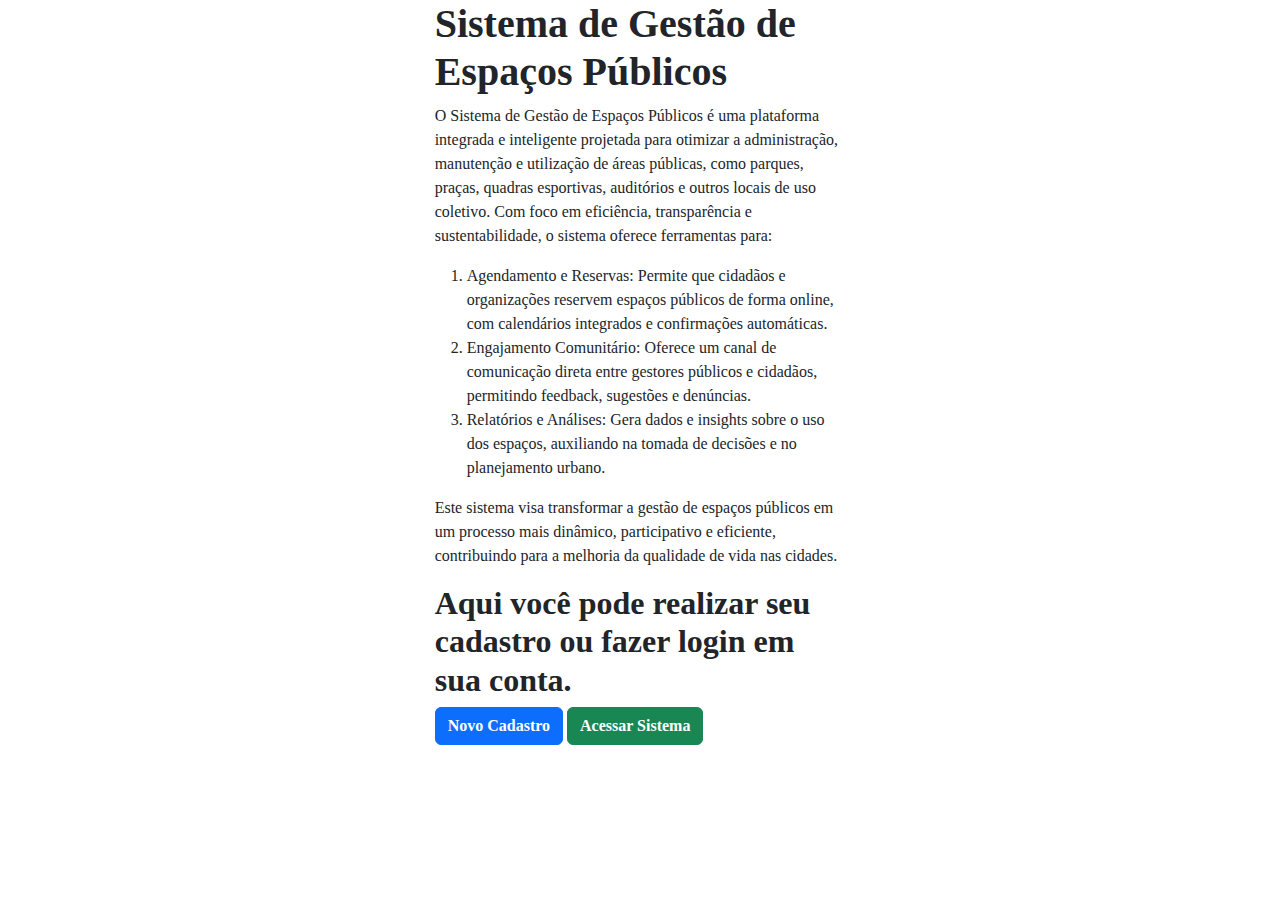
<file: index.html>
<!DOCTYPE html>
<html lang="pt-BR">

<head>
    <meta charset="UTF-8">
    <meta name="viewport" content="width=device-width, initial-scale=1.0">

    <title>Gestão Espaços Conectados</title>

    <link href="https://cdn.jsdelivr.net/npm/bootstrap@5.3.3/dist/css/bootstrap.min.css" 
    rel="stylesheet" 
    integrity="sha384-QWTKZyjpPEjISv5WaRU9OFeRpok6YctnYmDr5pNlyT2bRjXh0JMhjY6hW+ALEwIH"
    crossorigin="anonymous">
    <link rel="stylesheet" href="/styles/style.css">

    <meta name="viewport" content="width=device-width, initial-scale=1, shrink-to-fit=no">
</head>

<body>
    <div class="row">
        <div class="col"></div>
        <div class="col">
        </div>
        <div class="col"></div>
    </div>

    <div class="row">
        <div class="col"></div>
        <div class="col">
            <h1 class="font-bold">Sistema de Gestão de Espaços Públicos</h1>

            <p>
                O Sistema de Gestão de Espaços Públicos é uma plataforma integrada e inteligente projetada para otimizar a administração, manutenção e utilização de áreas públicas, como parques, praças, quadras esportivas, auditórios e outros locais de uso coletivo. Com foco em eficiência, transparência e sustentabilidade, o sistema oferece ferramentas para:
            </p>

            <ol>
                <li>
                    Agendamento e Reservas: Permite que cidadãos e organizações reservem espaços públicos de forma online, com calendários integrados e confirmações automáticas.
                </li>
                <li>
                    Engajamento Comunitário: Oferece um canal de comunicação direta entre gestores públicos e cidadãos, permitindo feedback, sugestões e denúncias.
                </li>
                <li>
                    Relatórios e Análises: Gera dados e insights sobre o uso dos espaços, auxiliando na tomada de decisões e no planejamento urbano.
                </li>
            </ol>

            <p>
                Este sistema visa transformar a gestão de espaços públicos em um processo mais dinâmico, participativo e eficiente, contribuindo para a melhoria da qualidade de vida nas cidades.
            </p>

            <h2 class="font-bold">
                Aqui você pode realizar seu cadastro ou fazer login em sua conta.
            </h2>

        </div>
        <div class="col"></div>
    </div>

    <div class="row">
        <div class="col"></div>
        <div class="col">
            <button type="button" class="btn btn-primary font-bold" onclick="window.location.href='pages/cadastro'">Novo Cadastro</button>
            <button type="button" class="btn btn-success font-bold" onclick="window.location.href='pages/login'">Acessar Sistema</button>
        </div>
        <div class="col"></div>
    </div>

    <script src="https://code.jquery.com/jquery-3.3.1.slim.min.js" integrity="sha384-q8i/X+965DzO0rT7abK41JStQIAqVgRVzpbzo5smXKp4YfRvH+8abtTE1Pi6jizo" crossorigin="anonymous"></script>
    <script src="https://cdnjs.cloudflare.com/ajax/libs/popper.js/1.14.3/umd/popper.min.js" integrity="sha384-ZMP7rVo3mIykV+2+9J3UJ46jBk0WLaUAdn689aCwoqbBJiSnjAK/l8WvCWPIPm49" crossorigin="anonymous"></script>
    <script src="https://stackpath.bootstrapcdn.com/bootstrap/4.1.3/js/bootstrap.min.js" integrity="sha384-ChfqqxuZUCnJSK3+MXmPNIyE6ZbWh2IMqE241rYiqJxyMiZ6OW/JmZQ5stwEULTy" crossorigin="anonymous"></script>
</body>

</html>
</file>
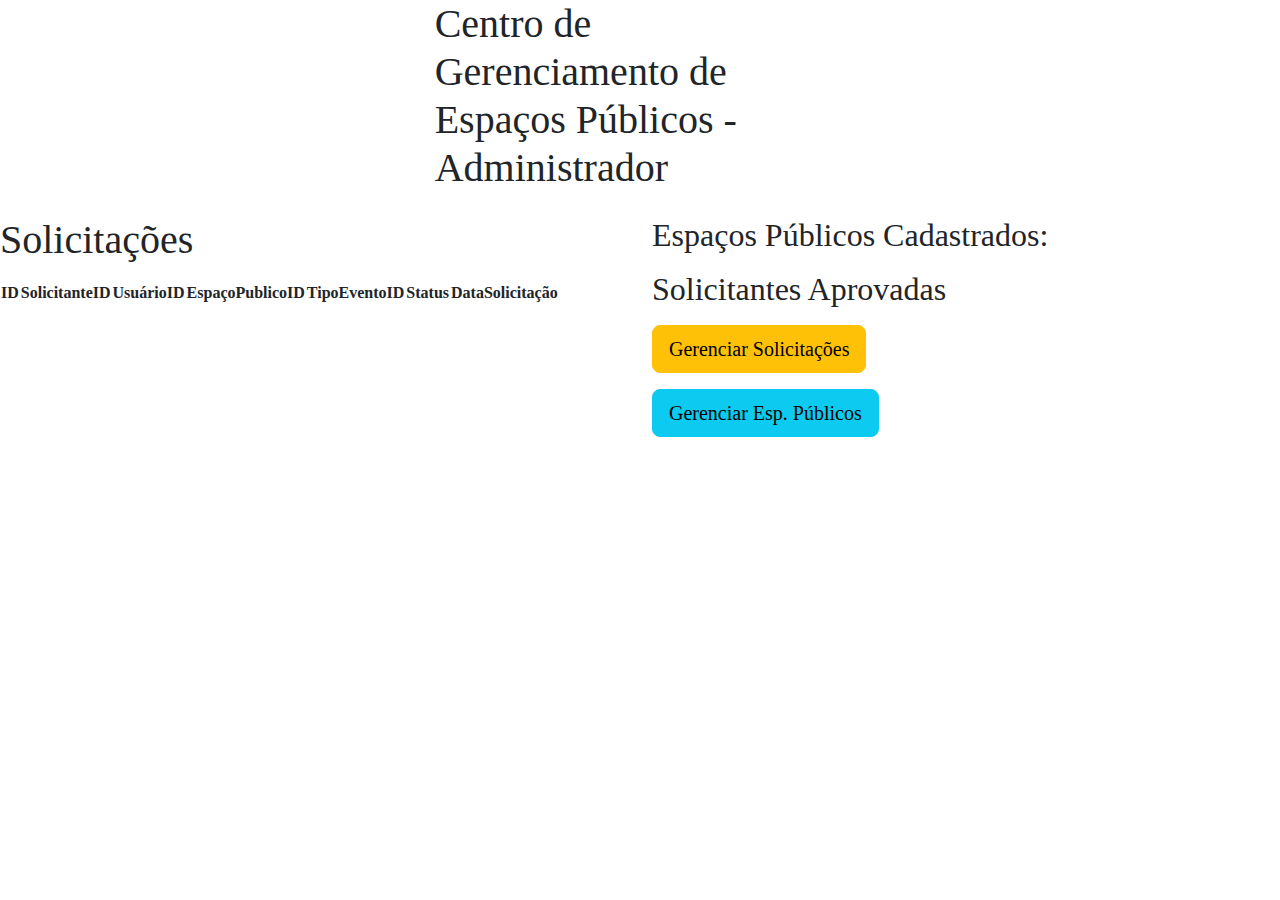
<file: pages/admin-dashboard/index.html>
<!DOCTYPE html>
<html lang="pt-BR">

<head>
    <meta charset="UTF-8">
    <meta name="viewport" content="width=device-width, initial-scale=1.0">

    <title>Gestão Espaços Conectados</title>

    <link href="https://cdn.jsdelivr.net/npm/bootstrap@5.3.3/dist/css/bootstrap.min.css" 
    rel="stylesheet" 
    integrity="sha384-QWTKZyjpPEjISv5WaRU9OFeRpok6YctnYmDr5pNlyT2bRjXh0JMhjY6hW+ALEwIH"
    crossorigin="anonymous">
    <link rel="stylesheet" href="/styles/style.css">
</head>

<body>
    <div class="row">
        <div class="col"></div>
        <div class="col">
            <h1>
                Centro de Gerenciamento de Espaços Públicos - Administrador
            </h1>
        </div>
        <div class="col"></div>
    </div>
    <div class="row">
        <div class="col">
            <p>
                <h1>
                    Solicitações
                </h1>
            </p>
            <p>
                <table>
                    <thead>
                        <tr>
                            <th>ID</th>
                            <th>SolicitanteID</th>
                            <th>UsuárioID</th>
                            <th>EspaçoPublicoID</th>
                            <th>TipoEventoID</th>
                            <th>Status</th>
                            <th>DataSolicitação</th>
                        </tr>
                    </thead>
                    <tbody class="TbSolicitacaoAdminDashBoard"></tbody>
                </table>
            </p>
        </div>
        <div class="col">
            <p>
                <h2>Espaços Públicos Cadastrados:</h2>
                <h3 id="AdminTotalEspacosPublicos" name="AdminTotalEspacosPublicos"></h3>
            </p>
            <p>
                <h2>Solicitantes Aprovadas</h2>
                <h3 id="AdminTotalSolicitacoesAprovadas" name="AdminTotalSolicitacoesAprovadas"></h3>
            </p>
            <p>
                <input type="button" value="Gerenciar Solicitações" class="btn btn-warning btn-lg" onclick="window.location.href='/pages/aprovar-solicitacao'">
            </p>
            <p>
                <input type="button" value="Gerenciar Esp. Públicos" class="btn btn-info btn-lg" onclick="window.location.href='/pages/espacos-publicos'">
            </p>
        </div>
    </div>

    <script src="/scripts/tables/tbSolicitacaoAdminDashBoard.js"></script>

    <script src="https://code.jquery.com/jquery-3.3.1.slim.min.js" integrity="sha384-q8i/X+965DzO0rT7abK41JStQIAqVgRVzpbzo5smXKp4YfRvH+8abtTE1Pi6jizo" crossorigin="anonymous"></script>
    <script src="https://cdnjs.cloudflare.com/ajax/libs/popper.js/1.14.3/umd/popper.min.js" integrity="sha384-ZMP7rVo3mIykV+2+9J3UJ46jBk0WLaUAdn689aCwoqbBJiSnjAK/l8WvCWPIPm49" crossorigin="anonymous"></script>
    <script src="https://stackpath.bootstrapcdn.com/bootstrap/4.1.3/js/bootstrap.min.js" integrity="sha384-ChfqqxuZUCnJSK3+MXmPNIyE6ZbWh2IMqE241rYiqJxyMiZ6OW/JmZQ5stwEULTy" crossorigin="anonymous"></script>
</body>

</html>
</file>
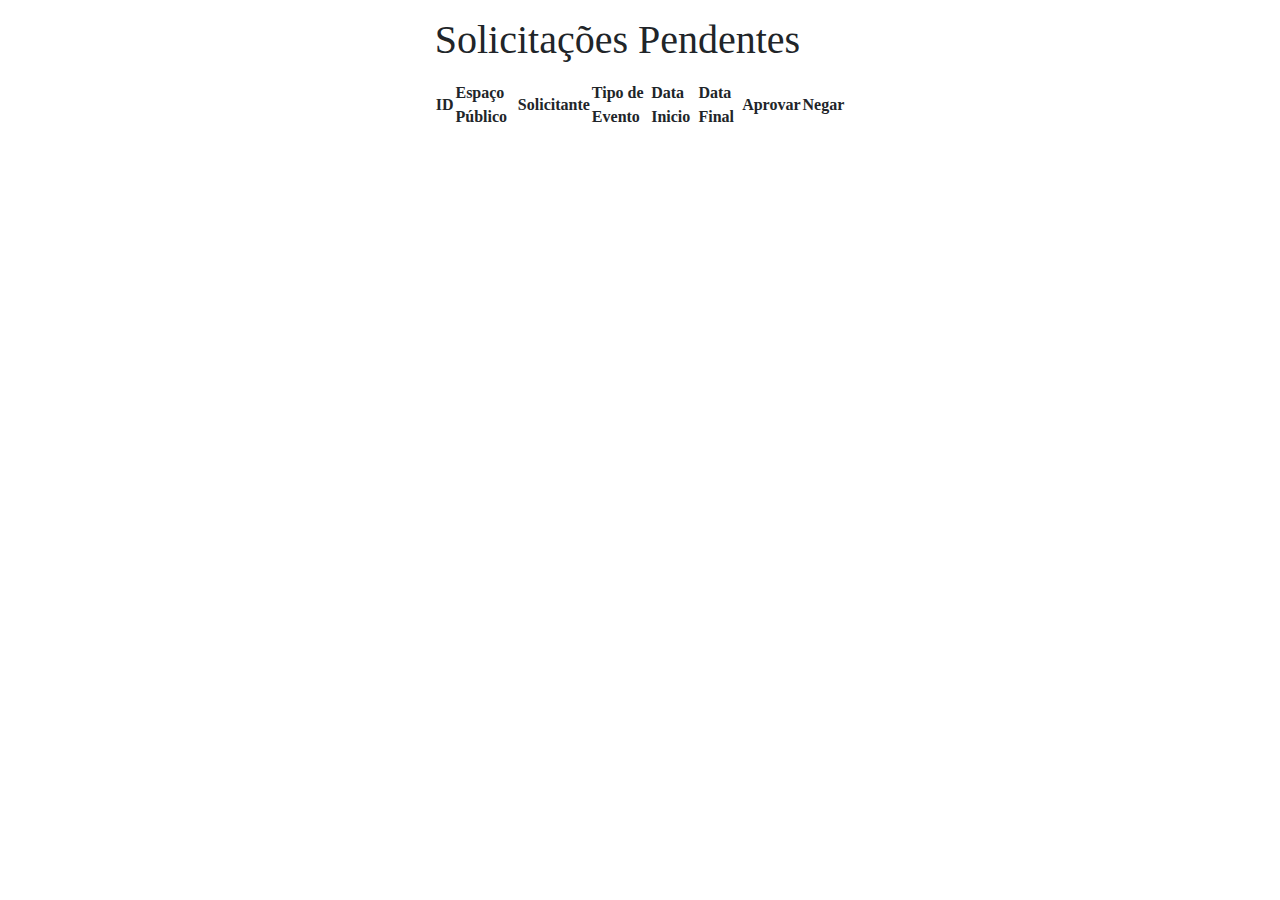
<file: pages/aprovar-solicitacao/index.html>
<!DOCTYPE html>
<html lang="pt-BR">

<head>
    <meta charset="UTF-8">
    <meta name="viewport" content="width=device-width, initial-scale=1.0">

    <title>Gestão Espaços Conectados</title>

    <link href="https://cdn.jsdelivr.net/npm/bootstrap@5.3.3/dist/css/bootstrap.min.css" 
    rel="stylesheet" 
    integrity="sha384-QWTKZyjpPEjISv5WaRU9OFeRpok6YctnYmDr5pNlyT2bRjXh0JMhjY6hW+ALEwIH"
    crossorigin="anonymous">
    <link rel="stylesheet" href="/styles/style.css">
</head>

<body>
    <div class="row">
        <div class="col"></div>
        <div class="col">
            <p>
                <h1>
                    Solicitações Pendentes
                </h1>
            </p>
            <p>
                <table>
                    <thead>
                        <th>ID</th>
                        <th>Espaço Público</th>
                        <th>Solicitante</th>
                        <th>Tipo de Evento</th>
                        <th>Data Inicio</th>
                        <th>Data Final</th>
                        <th>Aprovar</th>
                        <th>Negar</th>
                    </thead>
                    <tbody class="TbSolicitacaoPendente"></tbody>
                </table>
            </p>
        </div>
        <div class="col"></div>
    </div>

    <script src="https://code.jquery.com/jquery-3.3.1.slim.min.js" integrity="sha384-q8i/X+965DzO0rT7abK41JStQIAqVgRVzpbzo5smXKp4YfRvH+8abtTE1Pi6jizo" crossorigin="anonymous"></script>
    <script src="https://cdnjs.cloudflare.com/ajax/libs/popper.js/1.14.3/umd/popper.min.js" integrity="sha384-ZMP7rVo3mIykV+2+9J3UJ46jBk0WLaUAdn689aCwoqbBJiSnjAK/l8WvCWPIPm49" crossorigin="anonymous"></script>
    <script src="https://stackpath.bootstrapcdn.com/bootstrap/4.1.3/js/bootstrap.min.js" integrity="sha384-ChfqqxuZUCnJSK3+MXmPNIyE6ZbWh2IMqE241rYiqJxyMiZ6OW/JmZQ5stwEULTy" crossorigin="anonymous"></script>
</body>

</html>
</file>
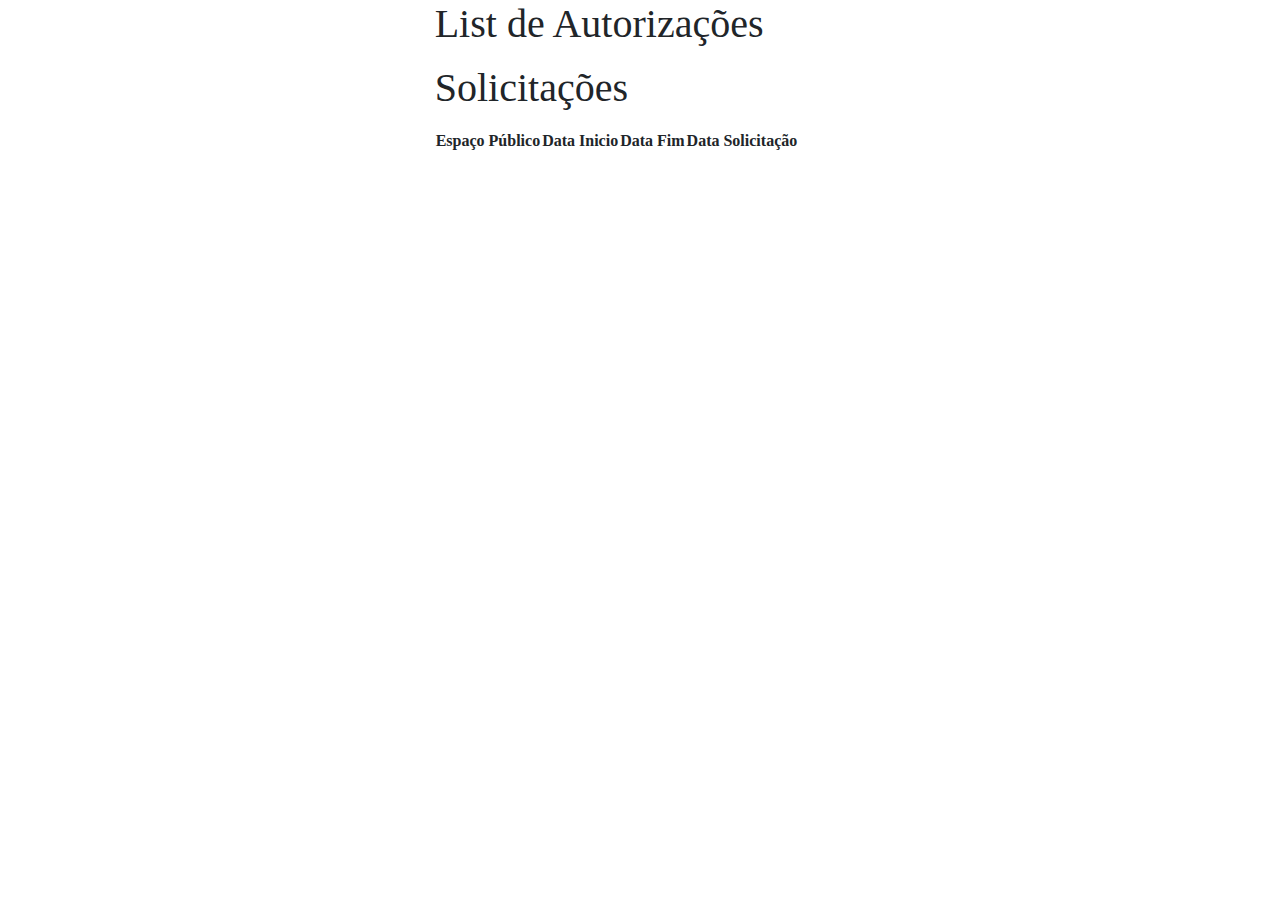
<file: pages/autorizacoes/index.html>
<!DOCTYPE html>
<html lang="pt-BR">

<head>
    <meta charset="UTF-8">
    <meta name="viewport" content="width=device-width, initial-scale=1.0">

    <title>Gestão Espaços Conectados</title>

    <link href="https://cdn.jsdelivr.net/npm/bootstrap@5.3.3/dist/css/bootstrap.min.css" 
    rel="stylesheet" 
    integrity="sha384-QWTKZyjpPEjISv5WaRU9OFeRpok6YctnYmDr5pNlyT2bRjXh0JMhjY6hW+ALEwIH"
    crossorigin="anonymous">
    <link rel="stylesheet" href="/styles/style.css">
</head>

<body>
    <div class="row">
        <div class="col"></div>
        <div class="col">
            <h1>List de Autorizações</h1>

            <p>
                <h1>
                    Solicitações
                </h1>
            </p>
            <p>
                <table>
                    <thead>
                        <th>Espaço Público</th>
                        <th>Data Inicio</th>
                        <th>Data Fim</th>
                        <th>Data Solicitação</th>
                    </thead>
                    <tbody id="TbEspacoPeriodoSolicitacao"></tbody>
                </table>
            </p>
        </div>
        <div class="col"></div>
    </div>

    <script src="https://code.jquery.com/jquery-3.3.1.slim.min.js" integrity="sha384-q8i/X+965DzO0rT7abK41JStQIAqVgRVzpbzo5smXKp4YfRvH+8abtTE1Pi6jizo" crossorigin="anonymous"></script>
    <script src="https://cdnjs.cloudflare.com/ajax/libs/popper.js/1.14.3/umd/popper.min.js" integrity="sha384-ZMP7rVo3mIykV+2+9J3UJ46jBk0WLaUAdn689aCwoqbBJiSnjAK/l8WvCWPIPm49" crossorigin="anonymous"></script>
    <script src="https://stackpath.bootstrapcdn.com/bootstrap/4.1.3/js/bootstrap.min.js" integrity="sha384-ChfqqxuZUCnJSK3+MXmPNIyE6ZbWh2IMqE241rYiqJxyMiZ6OW/JmZQ5stwEULTy" crossorigin="anonymous"></script>
</body>

</html>
</file>
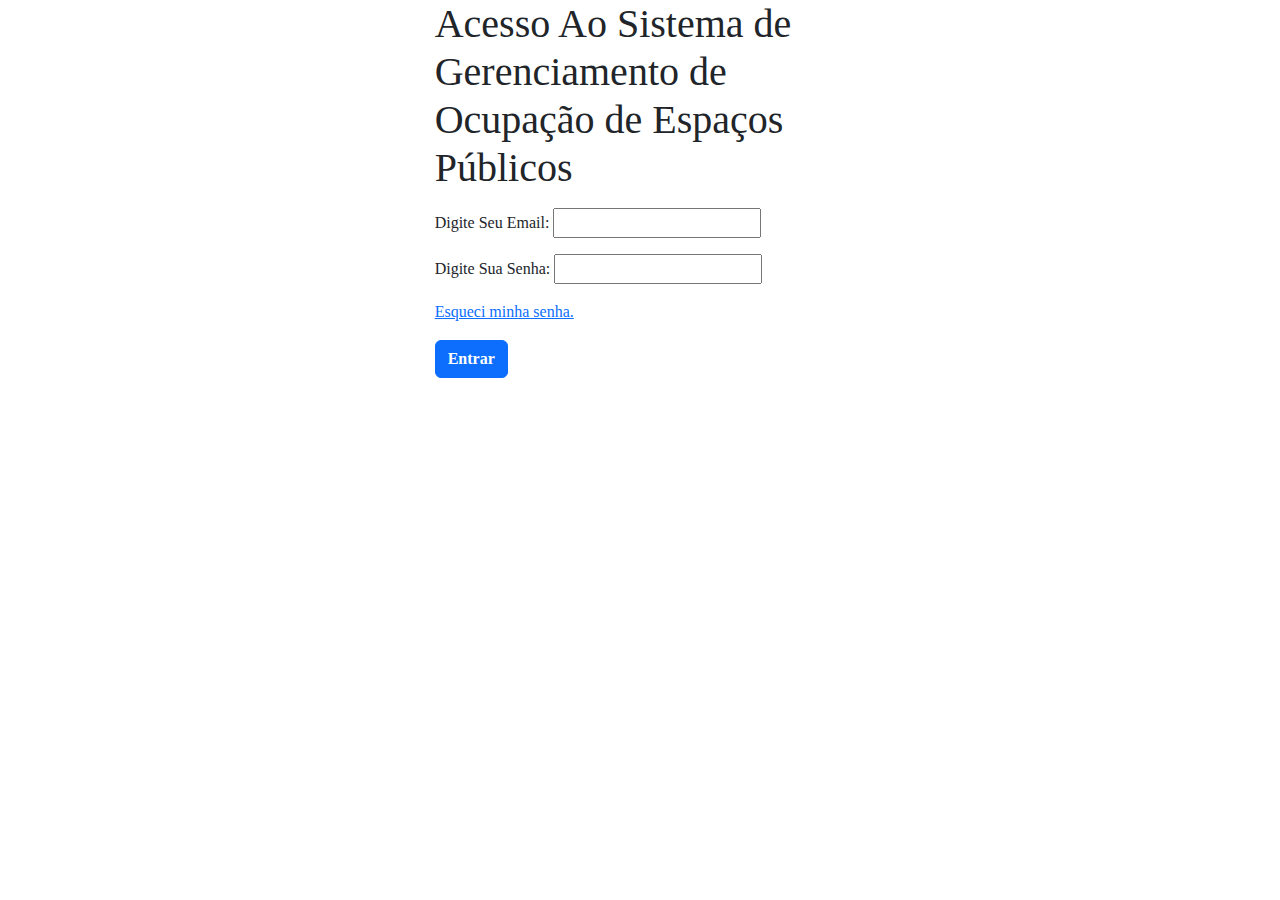
<file: pages/login/index.html>
<!DOCTYPE html>
<html lang="pt-BR">

<head>
    <meta charset="UTF-8">
    <meta name="viewport" content="width=device-width, initial-scale=1.0">

    <title>Gestão Espaços Conectados</title>

    <link href="https://cdn.jsdelivr.net/npm/bootstrap@5.3.3/dist/css/bootstrap.min.css" 
    rel="stylesheet" 
    integrity="sha384-QWTKZyjpPEjISv5WaRU9OFeRpok6YctnYmDr5pNlyT2bRjXh0JMhjY6hW+ALEwIH"
    crossorigin="anonymous">
    <link rel="stylesheet" href="/styles/style.css">
</head>

<body>
    <div class="row">
        <div class="col"></div>
        <div class="col">
            <form action="" method="post">
                <h1>Acesso Ao Sistema de Gerenciamento de Ocupação de Espaços Públicos</h1>
                <p></p>
                <p>
                    <caption>Digite Seu Email:</caption>
                    <input type="text" name="LoginEmail" id="LoginEmail">
                </p>
                <p>
                    <caption>Digite Sua Senha:</caption>
                    <input type="password" name="LoginSenha" id="LoginSenha">
                </p>
                <p>
                    <a href="/pages/recovery" rel="noopener noreferrer">
                        Esqueci minha senha.
                    </a>
                </p>
                <p>
                    <input type="submit" value="Entrar" class="btn btn-primary font-bold">
                </p>
            </form>
        </div>
        <div class="col"></div>
    </div>

    <script type="module" src="/scripts/loginUsuario.js"></script>

    <script src="https://code.jquery.com/jquery-3.3.1.slim.min.js" integrity="sha384-q8i/X+965DzO0rT7abK41JStQIAqVgRVzpbzo5smXKp4YfRvH+8abtTE1Pi6jizo" crossorigin="anonymous"></script>
    <script src="https://cdnjs.cloudflare.com/ajax/libs/popper.js/1.14.3/umd/popper.min.js" integrity="sha384-ZMP7rVo3mIykV+2+9J3UJ46jBk0WLaUAdn689aCwoqbBJiSnjAK/l8WvCWPIPm49" crossorigin="anonymous"></script>
    <script src="https://stackpath.bootstrapcdn.com/bootstrap/4.1.3/js/bootstrap.min.js" integrity="sha384-ChfqqxuZUCnJSK3+MXmPNIyE6ZbWh2IMqE241rYiqJxyMiZ6OW/JmZQ5stwEULTy" crossorigin="anonymous"></script>
</body>

</html>
</file>
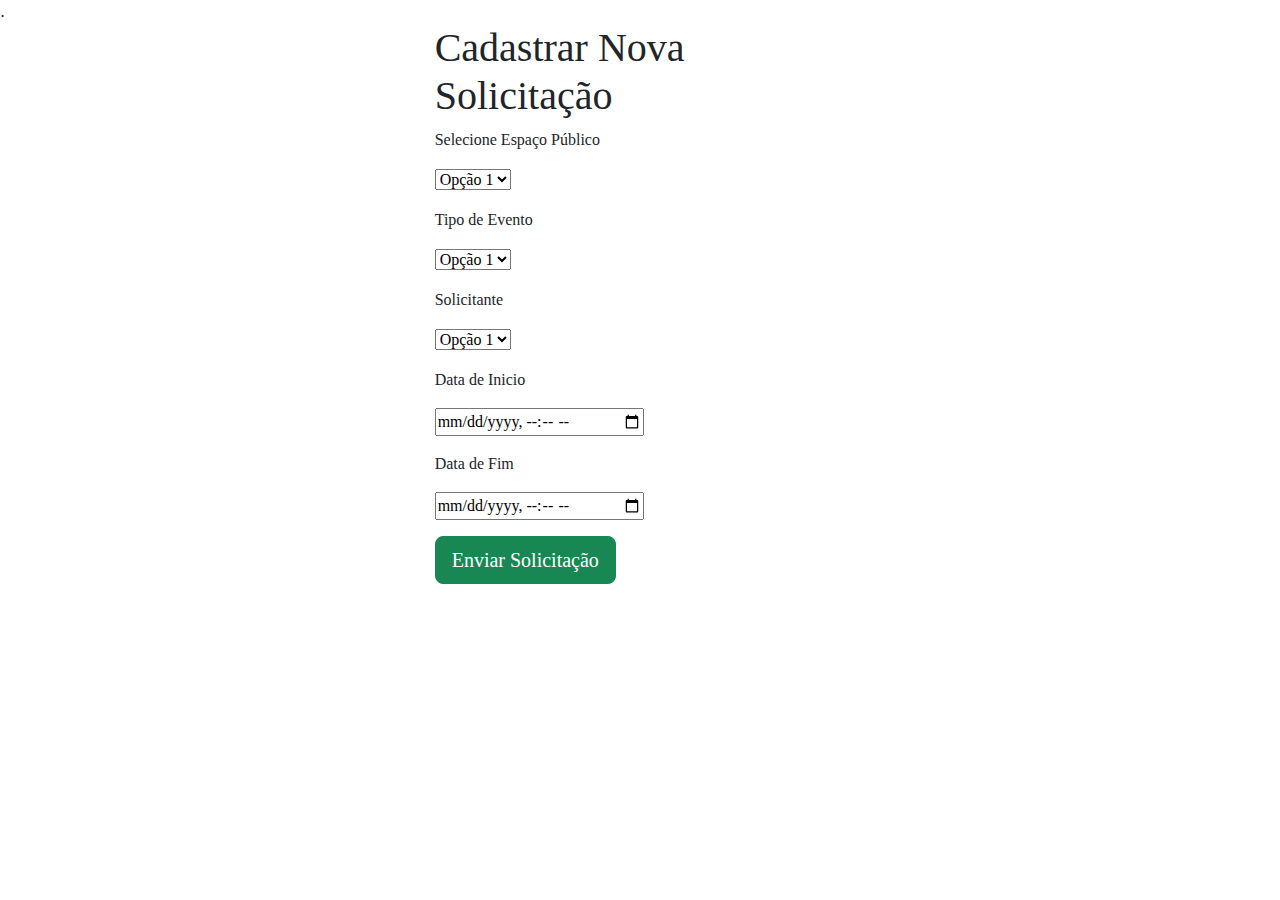
<file: pages/nova-solicitacao/index.html>
<!DOCTYPE html>
<html lang="pt-BR">

<head>
    <meta charset="UTF-8">
    <meta name="viewport" content="width=device-width, initial-scale=1.0">

    <title>Gestão Espaços Conectados</title>

    <link href="https://cdn.jsdelivr.net/npm/bootstrap@5.3.3/dist/css/bootstrap.min.css" 
    rel="stylesheet" 
    integrity="sha384-QWTKZyjpPEjISv5WaRU9OFeRpok6YctnYmDr5pNlyT2bRjXh0JMhjY6hW+ALEwIH"
    crossorigin="anonymous">
    <link rel="stylesheet" href="/styles/style.css">
</head>
.
<body>
    <div class="row">
        <div class="col"></div>
        <div class="col">
            <h1>Cadastrar Nova Solicitação</h1>

            <form action="" method="post">
                <p>
                    Selecione Espaço Público
                </p>
                <p>
                    <select name="SelectEspacoPublico" id="SelectEspacoPublico">
                        <option value="option 1">Opção 1</option>
                    </select>
                </p>

                <p>
                    Tipo de Evento
                </p>
                <p>
                    <select name="SelectTipoEvento" id="SelectTipoEvento">
                        <option value="option 1">Opção 1</option>
                    </select>
                </p>

                <p>
                    Solicitante
                </p>
                <p>
                    <select name="SelectSolicitante" id="SelectSolicitante">
                        <option value="option 1">Opção 1</option>
                    </select>
                </p>

                <p>
                    Data de Inicio
                </p>
                <p>
                    <input type="datetime-local" name="PeriodoDataInicioSolicita" id="PeriodoDataInicioSolicita">
                </p>

                <p>
                    Data de Fim
                </p>
                <p>
                    <input type="datetime-local" name="PeriodoDataFimSolicita" id="PeriodoDataFimSolicita">
                </p>

                <input type="submit" value="Enviar Solicitação" class="btn btn-success btn-lg">

            </form>
        </div>
        <div class="col"></div>
    </div>

    <script type="module" src="/scripts/cadastrarSolicitacao.js"></script>

    <script src="https://code.jquery.com/jquery-3.3.1.slim.min.js" integrity="sha384-q8i/X+965DzO0rT7abK41JStQIAqVgRVzpbzo5smXKp4YfRvH+8abtTE1Pi6jizo" crossorigin="anonymous"></script>
    <script src="https://cdnjs.cloudflare.com/ajax/libs/popper.js/1.14.3/umd/popper.min.js" integrity="sha384-ZMP7rVo3mIykV+2+9J3UJ46jBk0WLaUAdn689aCwoqbBJiSnjAK/l8WvCWPIPm49" crossorigin="anonymous"></script>
    <script src="https://stackpath.bootstrapcdn.com/bootstrap/4.1.3/js/bootstrap.min.js" integrity="sha384-ChfqqxuZUCnJSK3+MXmPNIyE6ZbWh2IMqE241rYiqJxyMiZ6OW/JmZQ5stwEULTy" crossorigin="anonymous"></script>
</body>

</html>
</file>
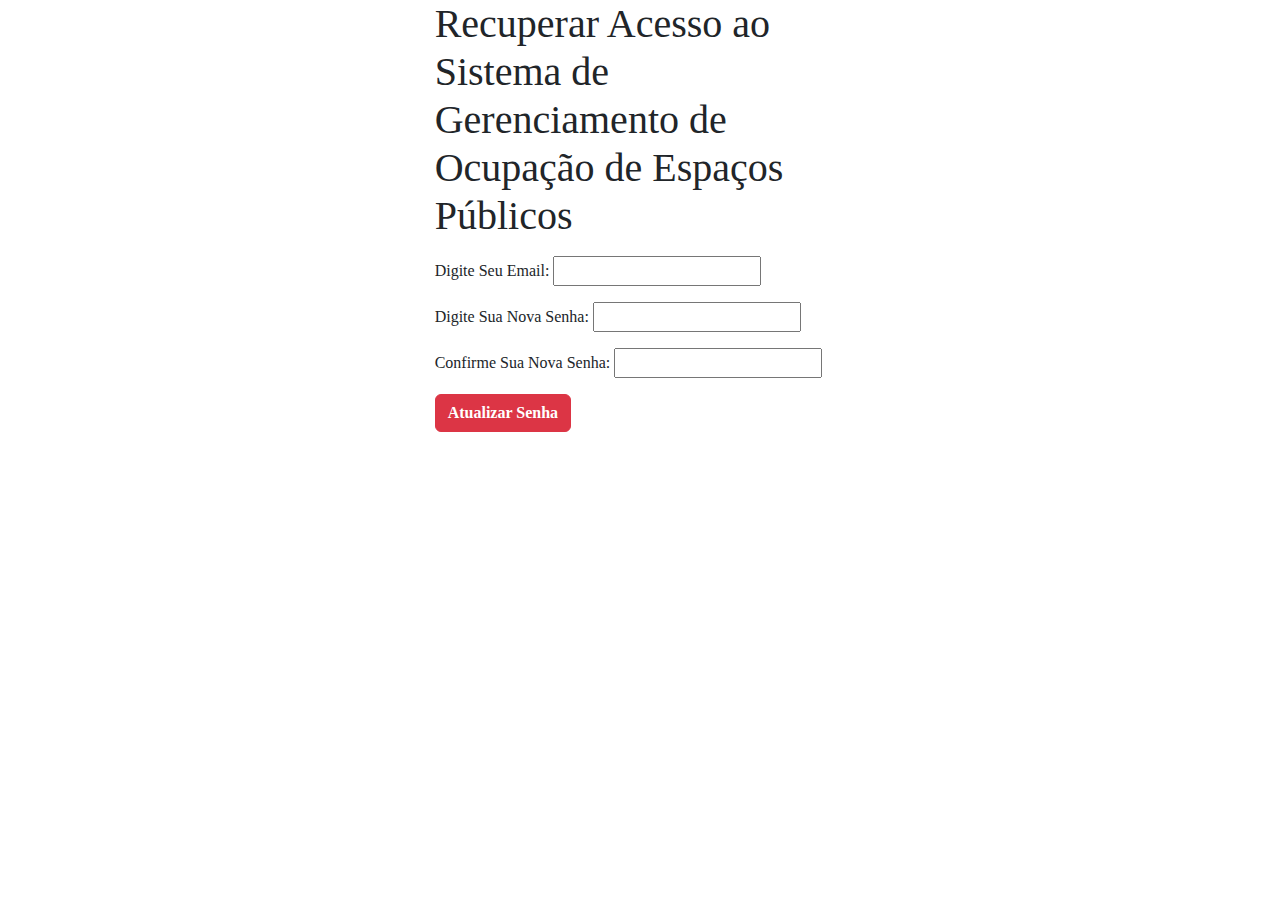
<file: pages/recovery/index.html>
<!DOCTYPE html>
<html lang="pt-BR">

<head>
    <meta charset="UTF-8">
    <meta name="viewport" content="width=device-width, initial-scale=1.0">

    <title>Gestão Espaços Conectados</title>

    <link href="https://cdn.jsdelivr.net/npm/bootstrap@5.3.3/dist/css/bootstrap.min.css" 
    rel="stylesheet" 
    integrity="sha384-QWTKZyjpPEjISv5WaRU9OFeRpok6YctnYmDr5pNlyT2bRjXh0JMhjY6hW+ALEwIH"
    crossorigin="anonymous">
    <link rel="stylesheet" href="/styles/style.css">
</head>

<body>
    <div class="row">
        <div class="col"></div>
        <div class="col">
            <form action="" method="post">
                <h1>Recuperar Acesso ao Sistema de Gerenciamento de Ocupação de Espaços Públicos</h1>
                <p></p>
                <p>
                    <caption>Digite Seu Email:</caption>
                    <input type="text" name="RecoveryEmail" id="RecoveryEmail">
                </p>
                <p>
                    <caption>Digite Sua Nova Senha:</caption>
                    <input type="password" name="RecoverySenha" id="RecoverySenha">
                </p>
                <p>
                    <caption>Confirme Sua Nova Senha:</caption>
                    <input type="password" name="RecoveryConfirmeSenha" id="RecoveryConfirmeSenha">
                </p>
                <p>
                    <input type="submit" value="Atualizar Senha" class="btn btn-danger font-bold">
                </p>
            </form>
        </div>
        <div class="col"></div>
    </div>

    <script src="/scripts/recoveryUsuario.js"></script>

    <script src="https://code.jquery.com/jquery-3.3.1.slim.min.js" integrity="sha384-q8i/X+965DzO0rT7abK41JStQIAqVgRVzpbzo5smXKp4YfRvH+8abtTE1Pi6jizo" crossorigin="anonymous"></script>
    <script src="https://cdnjs.cloudflare.com/ajax/libs/popper.js/1.14.3/umd/popper.min.js" integrity="sha384-ZMP7rVo3mIykV+2+9J3UJ46jBk0WLaUAdn689aCwoqbBJiSnjAK/l8WvCWPIPm49" crossorigin="anonymous"></script>
    <script src="https://stackpath.bootstrapcdn.com/bootstrap/4.1.3/js/bootstrap.min.js" integrity="sha384-ChfqqxuZUCnJSK3+MXmPNIyE6ZbWh2IMqE241rYiqJxyMiZ6OW/JmZQ5stwEULTy" crossorigin="anonymous"></script>
</body>

</html>
</file>
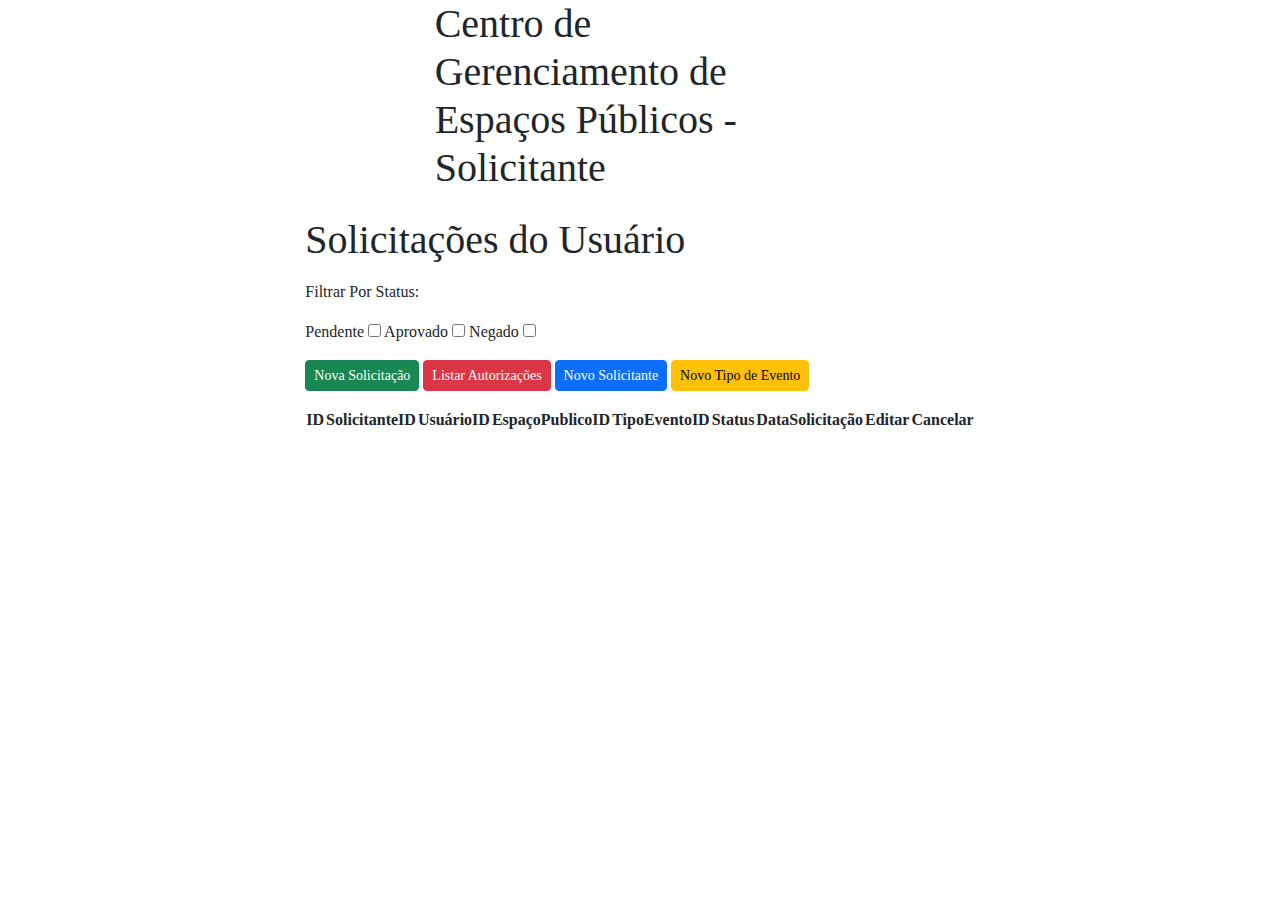
<file: pages/solicitante-dashboard/index.html>
<!DOCTYPE html>
<html lang="pt-BR">

<head>
    <meta charset="UTF-8">
    <meta name="viewport" content="width=device-width, initial-scale=1.0">

    <title>Gestão Espaços Conectados</title>

    <link href="https://cdn.jsdelivr.net/npm/bootstrap@5.3.3/dist/css/bootstrap.min.css" 
    rel="stylesheet" 
    integrity="sha384-QWTKZyjpPEjISv5WaRU9OFeRpok6YctnYmDr5pNlyT2bRjXh0JMhjY6hW+ALEwIH"
    crossorigin="anonymous">
    <link rel="stylesheet" href="/styles/style.css">
</head>

<body>
    <div class="row">
        <div class="col"></div>
        <div class="col">
            <h1>
                Centro de Gerenciamento de Espaços Públicos - Solicitante
            </h1>
        </div>
        <div class="col"></div>
    </div>
    <div class="row">
        <div class="col"></div>
        <div class="col">
            <p>
                <h1>
                    Solicitações do Usuário
                </h1>
            </p>
            <p>
                Filtrar Por Status:
            </p>
            <p>
                Pendente
                <input type="checkbox" name="CheckButtonPendente" id="CheckButtonPendente">
                Aprovado
                <input type="checkbox" name="CheckButtonAprovado" id="CheckButtonAprovado">
                Negado
                <input type="checkbox" name="CheckButtonNegado" id="CheckButtonNegado">
            </p>
            <p>
                <input type="button" value="Nova Solicitação" class="btn btn-success btn-sm" onclick="window.location.href='/pages/nova-solicitacao'">
                <input type="button" value="Listar Autorizações" class="btn btn-danger btn-sm" onclick="window.location.href='/pages/autorizacoes'">
                <input type="button" value="Novo Solicitante" class="btn btn-primary btn-sm" onclick="window.location.href='/pages/solicitante'">
                <input type="button" value="Novo Tipo de Evento" class="btn btn-warning btn-sm" onclick="window.location.href='/pages/tipo-evento'">
            </p>
            <p>
                <table>
                    <thead>
                        <tr>
                            <th>ID</th>
                            <th>SolicitanteID</th>
                            <th>UsuárioID</th>
                            <th>EspaçoPublicoID</th>
                            <th>TipoEventoID</th>
                            <th>Status</th>
                            <th>DataSolicitação</th>
                            <th>Editar</th>
                            <th>Cancelar</th>
                        </tr>
                    </thead>
                    <tbody id="TbSolicitacaoSolicitanteDashBoard"></tbody>
                </table>
            </p>
        </div>
        <div class="col">
        </div>
    </div>

    <script src="/scripts/tables/tbSolicitacaoSolicitanteDashBoard.js"></script>

    <script src="https://code.jquery.com/jquery-3.3.1.slim.min.js" integrity="sha384-q8i/X+965DzO0rT7abK41JStQIAqVgRVzpbzo5smXKp4YfRvH+8abtTE1Pi6jizo" crossorigin="anonymous"></script>
    <script src="https://cdnjs.cloudflare.com/ajax/libs/popper.js/1.14.3/umd/popper.min.js" integrity="sha384-ZMP7rVo3mIykV+2+9J3UJ46jBk0WLaUAdn689aCwoqbBJiSnjAK/l8WvCWPIPm49" crossorigin="anonymous"></script>
    <script src="https://stackpath.bootstrapcdn.com/bootstrap/4.1.3/js/bootstrap.min.js" integrity="sha384-ChfqqxuZUCnJSK3+MXmPNIyE6ZbWh2IMqE241rYiqJxyMiZ6OW/JmZQ5stwEULTy" crossorigin="anonymous"></script>
</body>

</html>
</file>
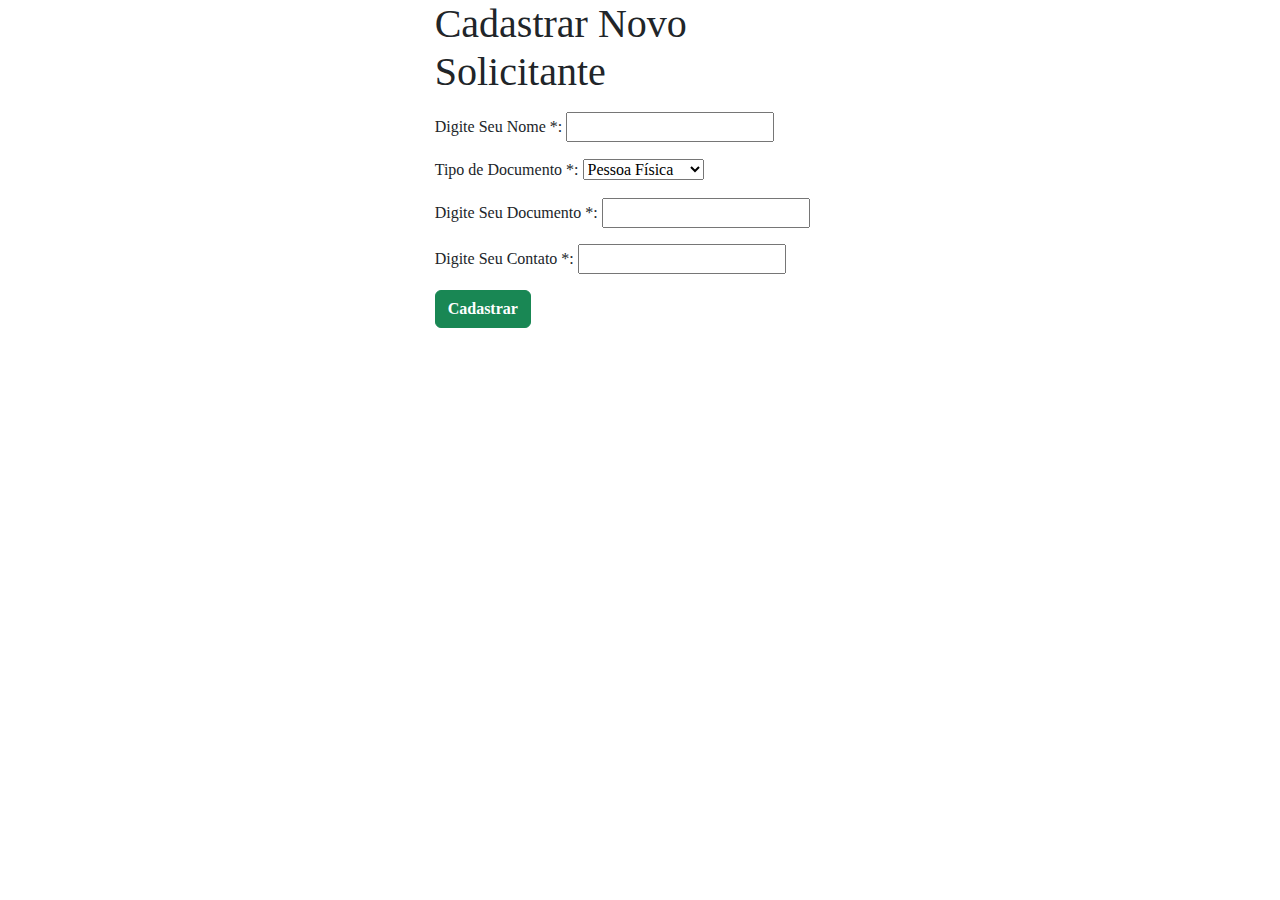
<file: pages/solicitante/index.html>
<!DOCTYPE html>
<html lang="pt-BR">

<head>
    <meta charset="UTF-8">
    <meta name="viewport" content="width=device-width, initial-scale=1.0">

    <title>Gestão Espaços Conectados</title>

    <link href="https://cdn.jsdelivr.net/npm/bootstrap@5.3.3/dist/css/bootstrap.min.css" 
    rel="stylesheet" 
    integrity="sha384-QWTKZyjpPEjISv5WaRU9OFeRpok6YctnYmDr5pNlyT2bRjXh0JMhjY6hW+ALEwIH"
    crossorigin="anonymous">
    <link rel="stylesheet" href="/styles/style.css">
</head>

<body>
    <div class="row">
        <div class="col"></div>
        <div class="col">
            <form action="" method="post">
                <h1>Cadastrar Novo Solicitante</h1>
                <p></p>
                <p>
                    <caption>Digite Seu Nome *:</caption>
                    <input type="text" name="CadastroNomeSolicitante" id="CadastroNomeSolicitante" required>
                </p>
                <p>
                    <caption>Tipo de Documento *:</caption>
                    <select name="TipoDeDocumentoSolicitante" id="TipoDeDocumentoSolicitante">
                        <option value="pessoa física">Pessoa Física</option>
                        <option value="pessoa jurídica">Pessoa Jurídica</option>
                    </select>
                </p>
                <p>
                    <caption>Digite Seu Documento *:</caption>
                    <input type="text" name="CadastroDocumentoSolicitante" id="CadastroDocumentoSolicitante" required>
                </p>
                <p>
                    <caption>Digite Seu Contato *:</caption>
                    <input type="text" name="CadastroContatoSolicitante" id="CadastroContatoSolicitante" required>
                </p>
                <p>
                    <input type="submit" value="Cadastrar" class="btn btn-success font-bold">
                </p>
            </form>
        </div>
        <div class="col"></div>
    </div>

    <script src="/scripts/cadastrarSolicitante.js"></script>

    <script src="https://code.jquery.com/jquery-3.3.1.slim.min.js" integrity="sha384-q8i/X+965DzO0rT7abK41JStQIAqVgRVzpbzo5smXKp4YfRvH+8abtTE1Pi6jizo" crossorigin="anonymous"></script>
    <script src="https://cdnjs.cloudflare.com/ajax/libs/popper.js/1.14.3/umd/popper.min.js" integrity="sha384-ZMP7rVo3mIykV+2+9J3UJ46jBk0WLaUAdn689aCwoqbBJiSnjAK/l8WvCWPIPm49" crossorigin="anonymous"></script>
    <script src="https://stackpath.bootstrapcdn.com/bootstrap/4.1.3/js/bootstrap.min.js" integrity="sha384-ChfqqxuZUCnJSK3+MXmPNIyE6ZbWh2IMqE241rYiqJxyMiZ6OW/JmZQ5stwEULTy" crossorigin="anonymous"></script>
</body>

</html>
</file>
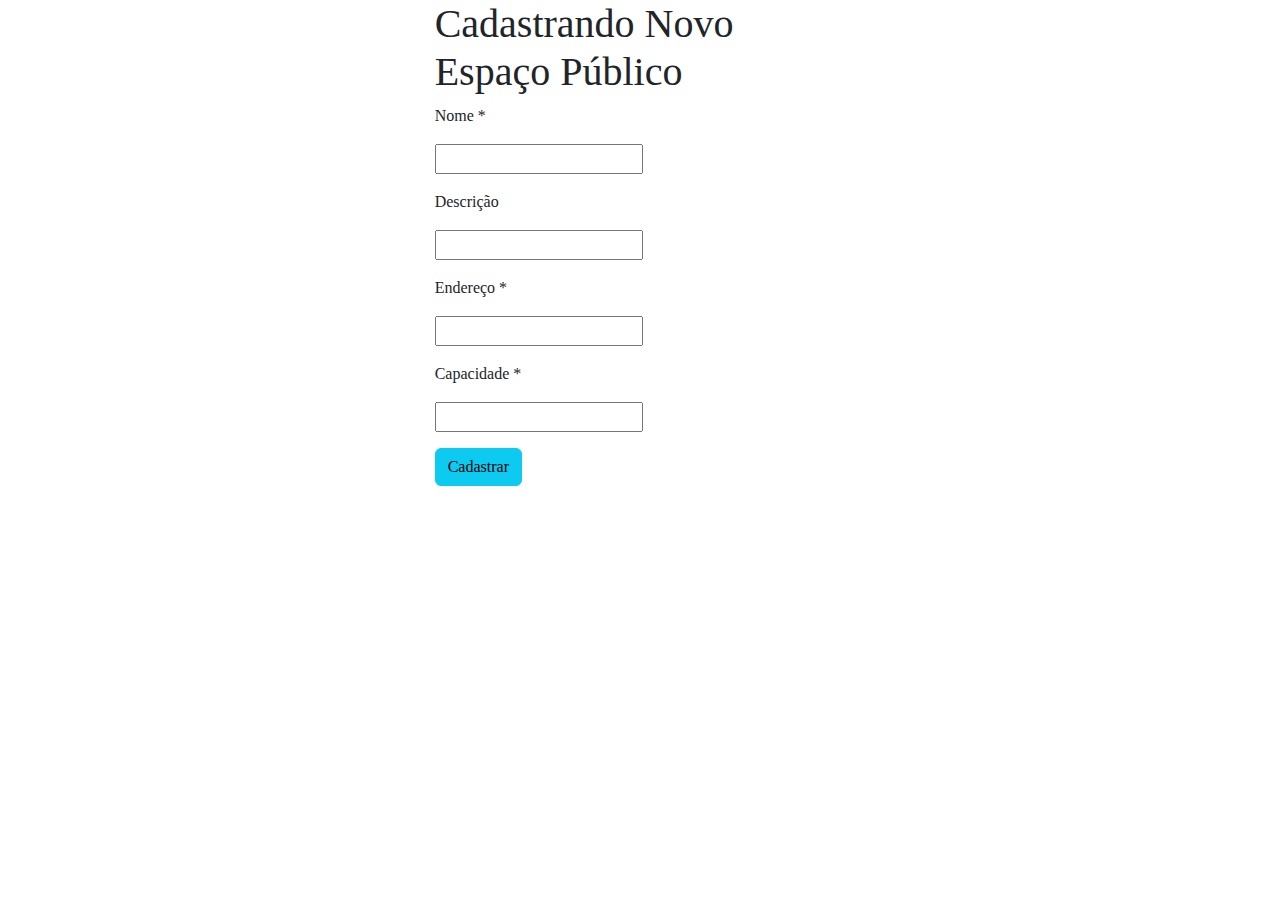
<file: pages/espacos-publicos/new/index.html>
<!DOCTYPE html>
<html lang="pt-BR">

<head>
    <meta charset="UTF-8">
    <meta name="viewport" content="width=device-width, initial-scale=1.0">

    <title>Gestão Espaços Conectados</title>

    <link href="https://cdn.jsdelivr.net/npm/bootstrap@5.3.3/dist/css/bootstrap.min.css" 
    rel="stylesheet" 
    integrity="sha384-QWTKZyjpPEjISv5WaRU9OFeRpok6YctnYmDr5pNlyT2bRjXh0JMhjY6hW+ALEwIH"
    crossorigin="anonymous">
    <link rel="stylesheet" href="/styles/style.css">
</head>

<body>
    <div class="row">
        <div class="col"></div>
        <div class="col">
            <h1>Cadastrando Novo Espaço Público</h1>
            <form action="" method="post">
                <p>
                    Nome *
                </p>
                <p>
                    <input type="text" name="NomeEspacoCadastro" id="NomeEspacoCadastro" required>
                </p>

                <p>
                    Descrição
                </p>
                <p>
                    <input type="text" name="DescricaoEspacoCadastro" id="DescricaoEspacoCadastro">
                </p>

                <p>
                    Endereço *
                </p>
                <p>
                    <input type="text" name="EnderecoEspacoCadastro" id="EnderecoEspacoCadastro" required>
                </p>

                <p>
                    Capacidade *
                </p>
                <p>
                    <input type="number" name="CapacidadeEspacoCadastro" id="CapacidadeEspacoCadastro" required>
                </p>

                <p>
                    <input type="submit" value="Cadastrar" class="btn btn-info">
                </p>
            </form>
        </div>
        <div class="col"></div>
    </div>
    
    <script src="/scripts/cadastrarEspacoPublico.js"></script>

    <script src="https://code.jquery.com/jquery-3.3.1.slim.min.js" integrity="sha384-q8i/X+965DzO0rT7abK41JStQIAqVgRVzpbzo5smXKp4YfRvH+8abtTE1Pi6jizo" crossorigin="anonymous"></script>
    <script src="https://cdnjs.cloudflare.com/ajax/libs/popper.js/1.14.3/umd/popper.min.js" integrity="sha384-ZMP7rVo3mIykV+2+9J3UJ46jBk0WLaUAdn689aCwoqbBJiSnjAK/l8WvCWPIPm49" crossorigin="anonymous"></script>
    <script src="https://stackpath.bootstrapcdn.com/bootstrap/4.1.3/js/bootstrap.min.js" integrity="sha384-ChfqqxuZUCnJSK3+MXmPNIyE6ZbWh2IMqE241rYiqJxyMiZ6OW/JmZQ5stwEULTy" crossorigin="anonymous"></script>
</body>

</html>
</file>
<file: styles/style.css>
* {
    font-family: "Atkinson Hyperlegible Next", serif;
    font-optical-sizing: auto;
    font-style: normal;
}



.font-bold {
    font-weight: bold;
}
</file>
